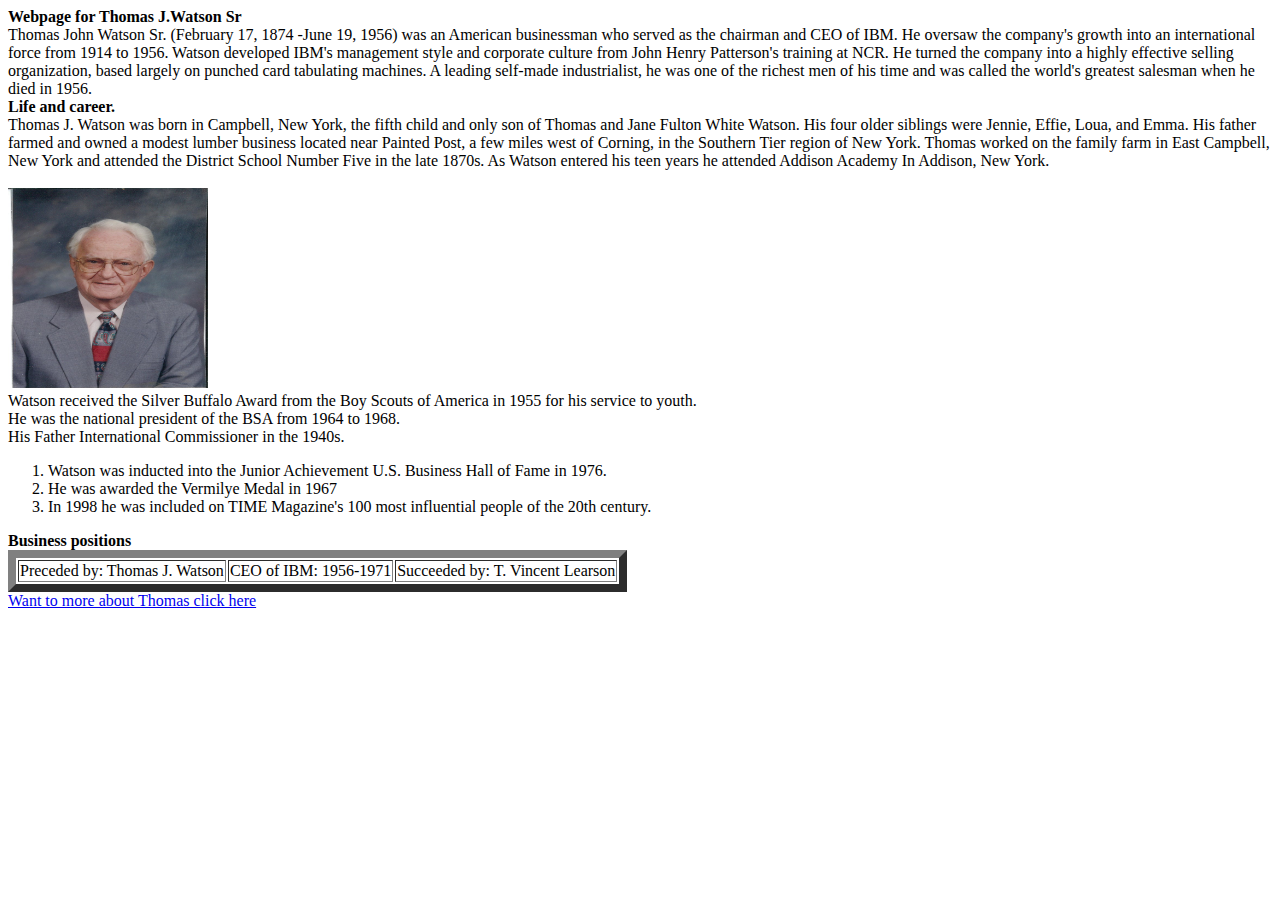
<file: Exercise1.html>
<!DOCTYPE html>
<html>
<head>
<meta charset="UTF-8">
<meta name="description"content="Thomas J Watson,Chairman and CEO of IBM 1914-1956">
<meta name="keywords"content="Thomas J Watson,IBM Founder,Computers,Technology,">
<meta name="viewport"content="width=device-width,initial-scale=1.0">
<meta name="robots"content="index, follow">
<meta property="og:title"content="IBM, business services">
<meta property="og:url"content="https://newsroom.ibm.com/Why-IBMs-acquisition-of-Red-Hat-is-a-game-changer-for-the-cloud-industry?fbclid=IwAR0qVCr88Py0NFBuoQQNPC1nPJw7nV94QOe58TN0hzfNVfE431mCF54djJY">
<meta property="og:description"content="IBM to acquire Red Hat, the world's leading provider of open source technology">
<meta property="og:type"content="article">
<meta property="og:image"content="https://scontent.fbwa1-1.fna.fbcdn.net/v/t1.6435-9/44911877_1939639549459651_1421040752229613568_n.jpg?_nc_cat=102&ccb=1-7&_nc_sid=9267fe&_nc_ohc=bWD2TRDV8ykAX-jzsOW&_nc_ht=scontent.fbwa1-1.fna&oh=00_AfAMVgBG7C_Oyz7u4TYrjeELiV_qAOeHViMcNp7e9CDz2Q&oe=63B2BB34">
<title>IBM Founder Thomas J.Watson Sr</title>
</head>
<body>
      
<hl><b>Webpage for Thomas J.Watson Sr</b></hl>
<br>Thomas John Watson Sr. (February 17, 1874 -June 19, 1956) was an American businessman who served as the chairman and CEO of IBM.
 He oversaw the company's growth into an international force from 1914 to 1956. Watson developed IBM's management style and corporate culture from John Henry Patterson's training at NCR.
 He turned the company into a highly effective selling organization, based largely on punched card tabulating machines.
 A leading self-made industrialist, he was one of the richest men of his time and was called the world's greatest salesman when he died in 1956.</br>
<b>Life and career.</b><br>
Thomas J. Watson was born in Campbell, New York, the fifth child and only son of Thomas and Jane Fulton White Watson.
His four older siblings were Jennie, Effie, Loua, and Emma.
His father farmed and owned a modest lumber business located near Painted Post, a few miles west of Corning, in the Southern Tier region of New York.
Thomas worked on the family farm in East Campbell, New York and attended the District School Number Five in the late 1870s.
As Watson entered his teen years he attended Addison Academy In Addison, New York.</br><br>
<img src="w.jpg" alt="w.jpg" height="200"width="200"><br>
<ur>
<li>Watson received the Silver Buffalo Award from the Boy Scouts of America in 1955 for his service to youth.</li>
<LI>He was the national president of the BSA from 1964 to 1968.</LI>
<LI>His Father International Commissioner in the 1940s.</LI>
</ur>
<OL>
<Li>Watson was inducted into the Junior Achievement U.S. Business Hall of Fame in 1976.</Li>
<li>He was awarded the Vermilye Medal in 1967</li>
<li>In 1998 he was included on TIME Magazine's 100 most influential people of the 20th century.</li>
</OL>
<B>Business positions</B><br>
<table border=8>
<TR>
<td>Preceded by: Thomas J. Watson</td>
<td>CEO of IBM: 1956-1971</Td>
<td>Succeeded by: T. Vincent Learson</Td>
</TR>
</table>
<a href="http://www-03.ibm.com/ibm/history/exhibits/chairmen/chairmen_4.html">Want to more about Thomas click here</a>
</body>
</html>
</file>
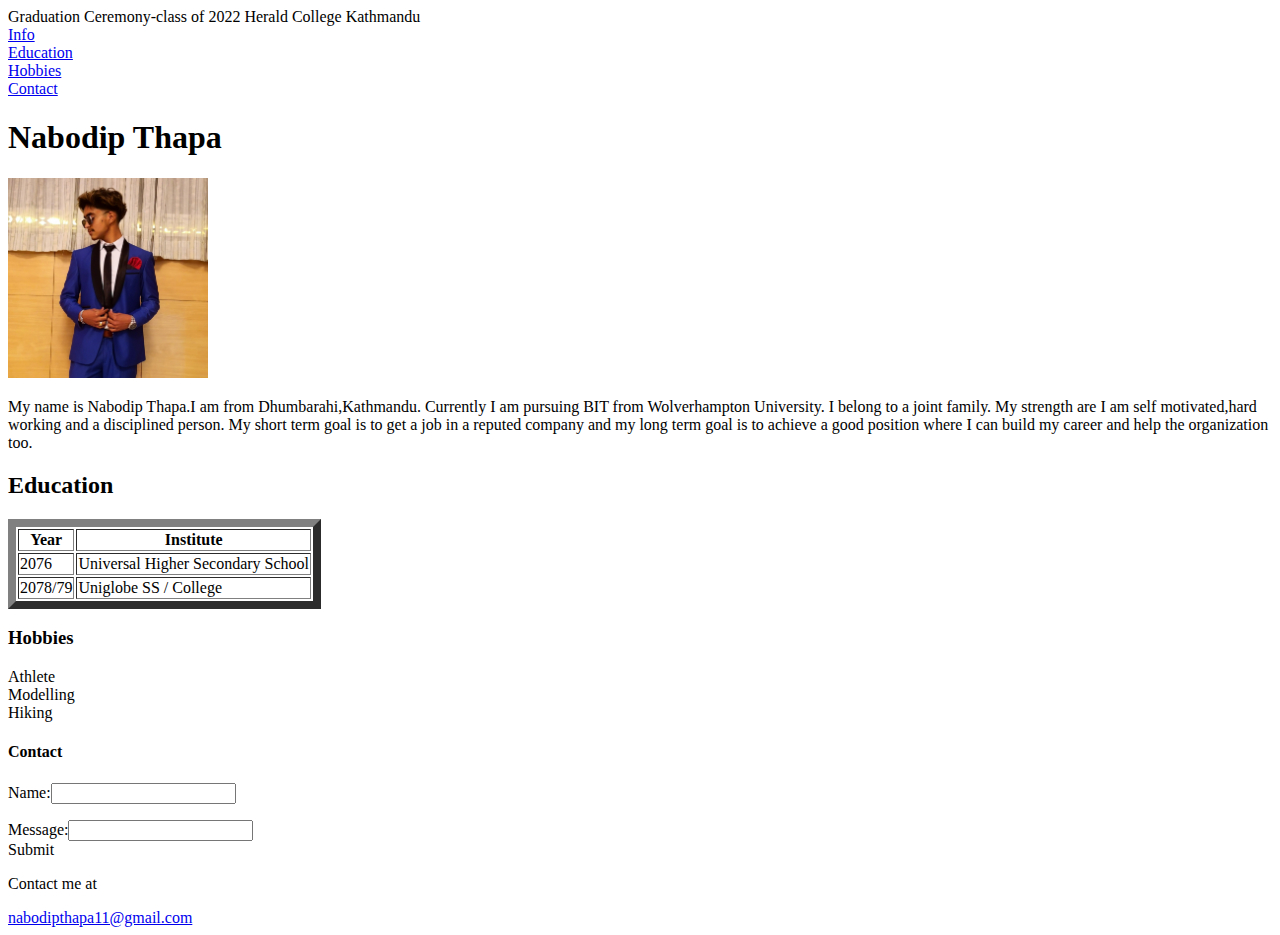
<file: Exercise2.html>
<!DOCTYPE html>
<HTML>
<head>
  <meta charset="UTF-8">
  <meta name="description"content="Nabodip Thapa a student of Herald College Kathmandu">
  <meta name="keywords"content="Portfolio,student,Herald,computer science">
  <meta name="author" content="Nabodip Thapa">
  <meta name="viewport"content="width=device-width, initial-scale1.0">
  <meta name="robots"content="index,follow">
  <meta property="og:title"content="Graduation Ceremony 2022">
<meta property="og:url"content="https://www.facebook.com/watch/?v=690753665938187">
<meta property="og:description"content="Herald College Graduation Ceremony-class of 2022.">
<meta property="og:type"content="facebook post">
Graduation Ceremony-class of 2022
Herald College Kathmandu
<TITLE>Nabodip Thapa Portfolio</TITLE>
</head>
<nav>
<li><a href="#Info">Info</a></li>
<li><a href="#Education">Education</a></li>
<li><a href="#Hobbies">Hobbies</a></li>
<li><a href="#Contact">Contact</a></li>
</nav>
<section ID="info">
<h1>Nabodip Thapa</h1>
<img src="Steroid.jpg" alt="pic.jpg" width="200px" height="200px">
<p>My name is Nabodip Thapa.I am from Dhumbarahi,Kathmandu.
Currently I am pursuing BIT from Wolverhampton University.
I belong to a joint family. My strength are I am self motivated,hard working and a disciplined person.
My short term goal is to get a job in a reputed company and my long term goal is to achieve a good position where I can build my career 
and help the organization too.</p>
</section>
<section ID="Education">
<H2>Education</H2>
<table border="8">
<tr>
<th>Year</th>
<th>Institute</th>
</tr>
<tr>
<td>2076</td>
<td>Universal Higher Secondary School</td>
</tr>
<tr>
<td>2078/79</td>
<td>Uniglobe SS / College</td>
</tr>
</table>
</section>
<section ID="Hobbies">
<H3>Hobbies</H3>
<ur>
<li>Athlete</li>
<li>Modelling</li>
<li>Hiking</li>
</ur>
</section>
<section ID="Contact">
<H4>Contact</H4>
<form>
Name:<input Name="text"><p>
Message:<input Message="text"><br>
<buttom type="buttom">Submit</buttom>
</form>
</section>
<footer>
<p>Contact  me at </p><a href="https://mail.google.com/mail/u/0/?pli=1">nabodipthapa11@gmail.com</a>
</footer>
</body>
</HTML>
</file>
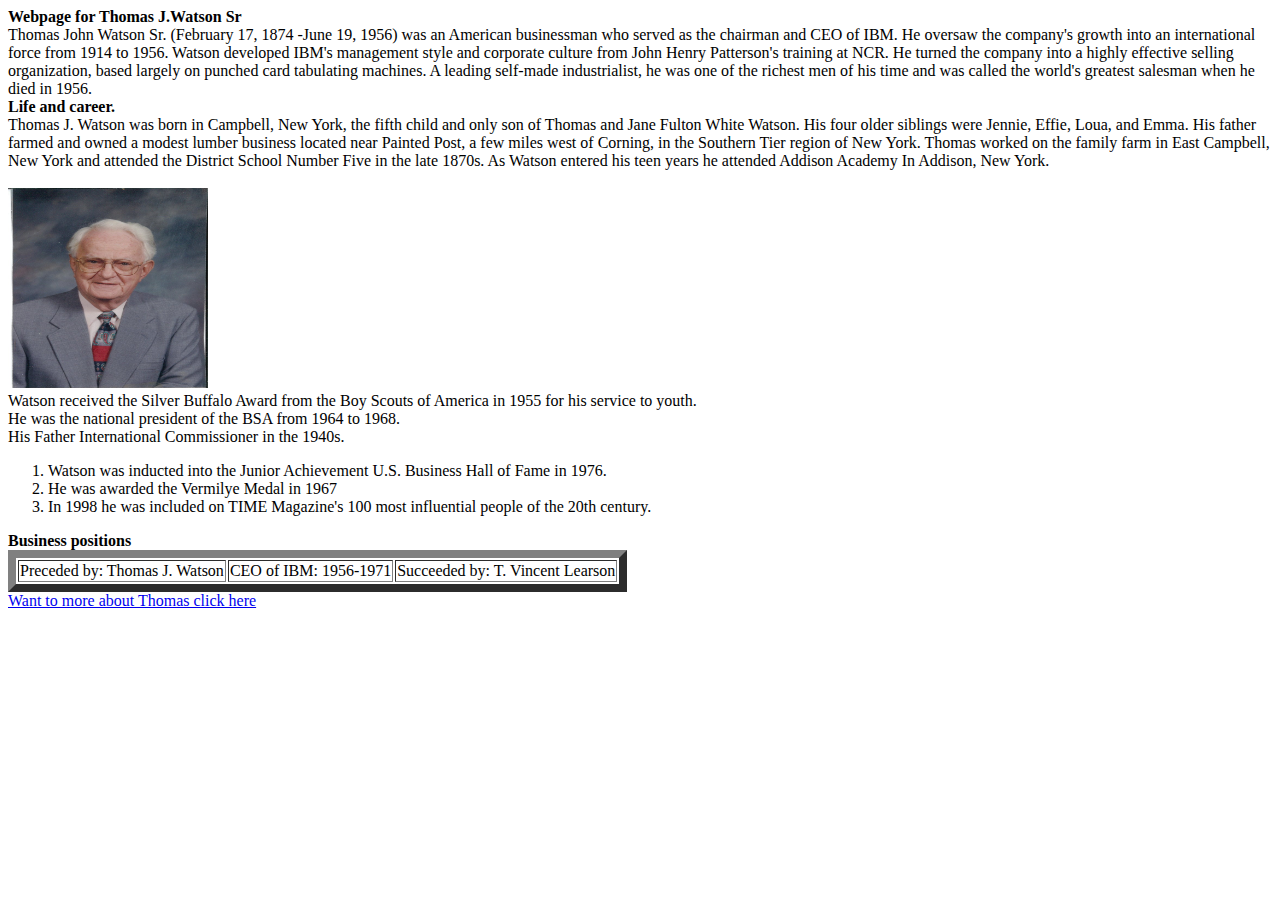
<file: Thomas.html>
<!DOCTYPE html>
<html>
<head>
<title>IBM Founder Thomas J.Watson Sr</title>
</head>
<body>
      
<hl><b>Webpage for Thomas J.Watson Sr</b></hl>
<br>Thomas John Watson Sr. (February 17, 1874 -June 19, 1956) was an American businessman who served as the chairman and CEO of IBM.
 He oversaw the company's growth into an international force from 1914 to 1956. Watson developed IBM's management style and corporate culture from John Henry Patterson's training at NCR.
 He turned the company into a highly effective selling organization, based largely on punched card tabulating machines.
 A leading self-made industrialist, he was one of the richest men of his time and was called the world's greatest salesman when he died in 1956.</br>
<b>Life and career.</b><br>
Thomas J. Watson was born in Campbell, New York, the fifth child and only son of Thomas and Jane Fulton White Watson.
His four older siblings were Jennie, Effie, Loua, and Emma.
His father farmed and owned a modest lumber business located near Painted Post, a few miles west of Corning, in the Southern Tier region of New York.
Thomas worked on the family farm in East Campbell, New York and attended the District School Number Five in the late 1870s.
As Watson entered his teen years he attended Addison Academy In Addison, New York.</br><br>
<img src="w.jpg" alt="w.jpg" height="200"width="200"><br>
<ur>
<li>Watson received the Silver Buffalo Award from the Boy Scouts of America in 1955 for his service to youth.</li>
<LI>He was the national president of the BSA from 1964 to 1968.</LI>
<LI>His Father International Commissioner in the 1940s.</LI>
</ur>
<OL>
<Li>Watson was inducted into the Junior Achievement U.S. Business Hall of Fame in 1976.</Li>
<li>He was awarded the Vermilye Medal in 1967</li>
<li>In 1998 he was included on TIME Magazine's 100 most influential people of the 20th century.</li>
</OL>
<B>Business positions</B><br>
<table border=8>
<TR>
<td>Preceded by: Thomas J. Watson</td>
<td>CEO of IBM: 1956-1971</Td>
<td>Succeeded by: T. Vincent Learson</Td>
</TR>
</table>
<a href="http://www-03.ibm.com/ibm/history/exhibits/chairmen/chairmen_4.html">Want to more about Thomas click here</a>
</body>
</html>
</file>
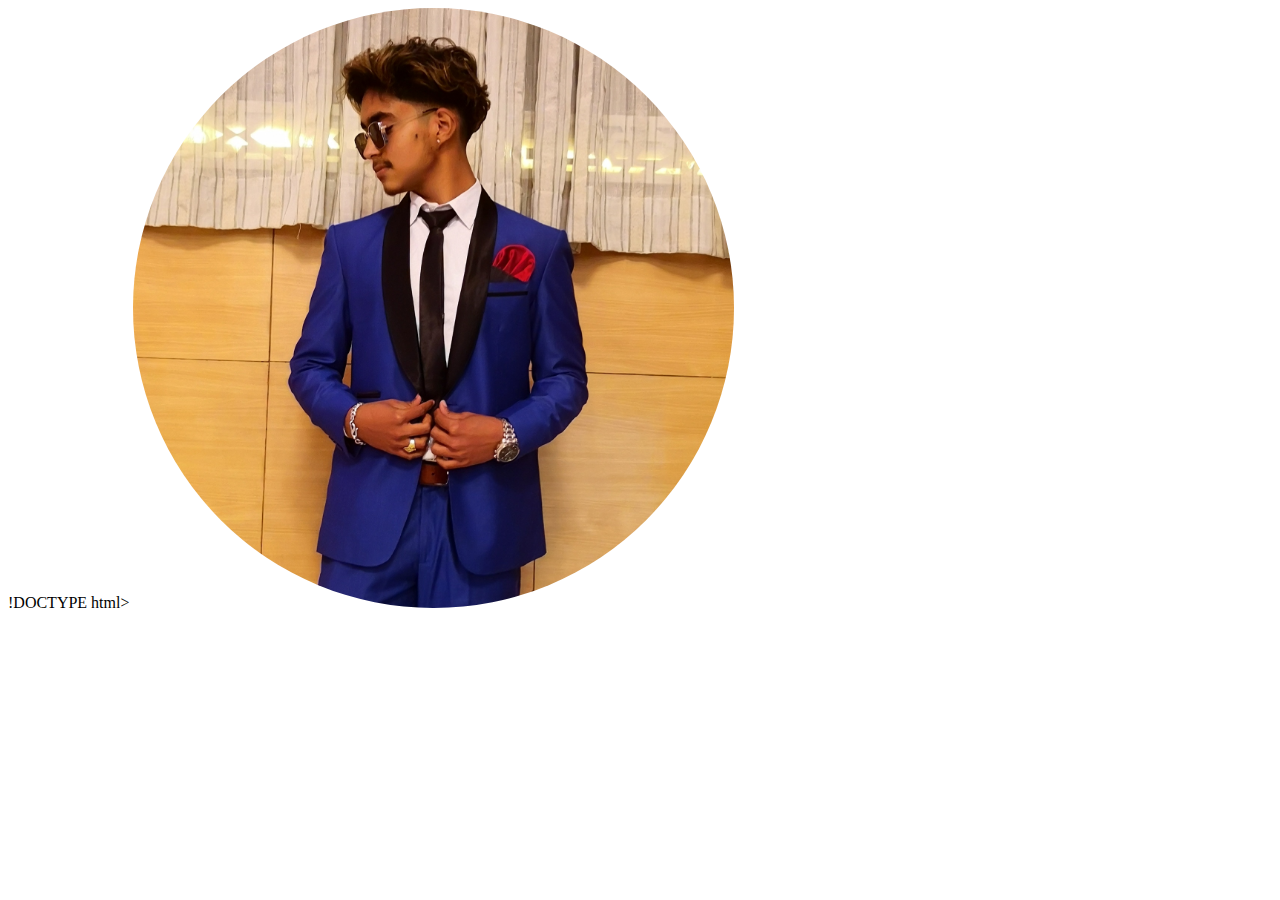
<file: week 4game/external.html>
!DOCTYPE html>
<html lang="en">
<head>
    <meta charset="UTF-8">
    <meta http-equiv="X-UA-Compatible" content="IE=edge">
    <meta name="viewport" content="width=device-width, initial-scale=1.0">
    <title>External CSS</title>
    <link rel="stylesheet" href="picture.css">
   
</head>
<body>
    <img src="Steroid.jpg" alt="steroid">
     

</body>
</html>
</file>
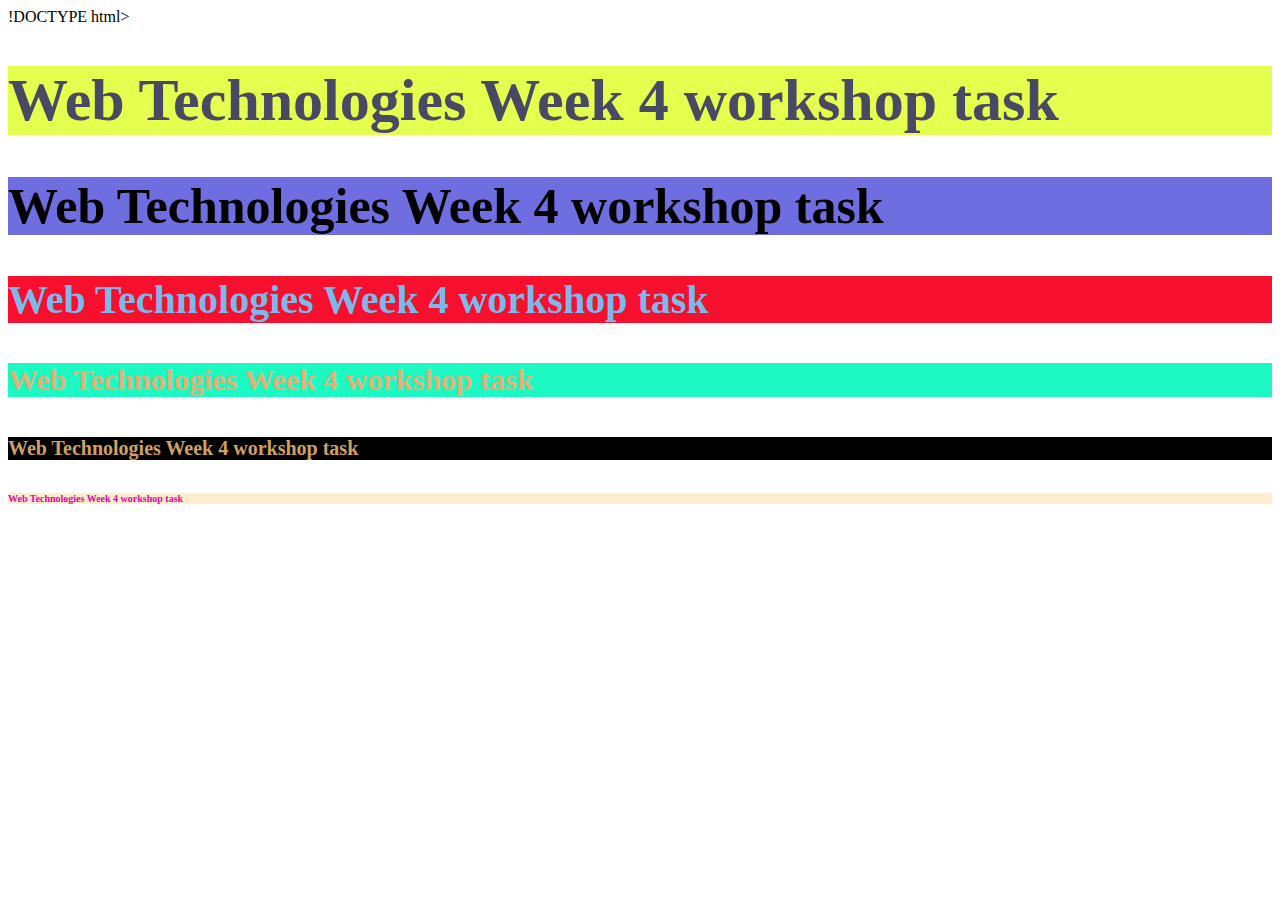
<file: week 4game/Inline.html>
!DOCTYPE html>
<html lang="en">
<head>
    <meta charset="UTF-8">
    <meta http-equiv="X-UA-Compatible" content="IE=edge">
    <meta name="viewport" content="width=device-width, initial-scale=1.0">
    <title>Inline Demo</title>
</head>
<body>
    <h1 style="background-color: rgb(229, 255, 79);font-size:60px;color: rgb(73, 73, 100);">Web Technologies Week 4 workshop task</h1>
    <h2 style="background-color:rgb(110, 110, 224);font-size:50px;color: black;">Web Technologies Week 4 workshop task</h2>
    <h3 style="background-color:rgb(247, 15, 46);font-size:40px;color:rgb(124, 185, 235);">Web Technologies Week 4 workshop task</h3>
        <h4 style="background-color:rgb(27, 248, 193);font-size:30px;color:rgb(224, 178, 121);">Web Technologies Week 4 workshop task</h4>
            <h5 style="background-color:black;font-size:20px;color:rgb(209, 160, 96)">Web Technologies Week 4 workshop task</h5>
                <h6 style="background-color:blanchedalmond;font-size: 10px;color:rgb(226, 2, 159);">Web Technologies Week 4 workshop task</h6>

</body>
</html>
</file>
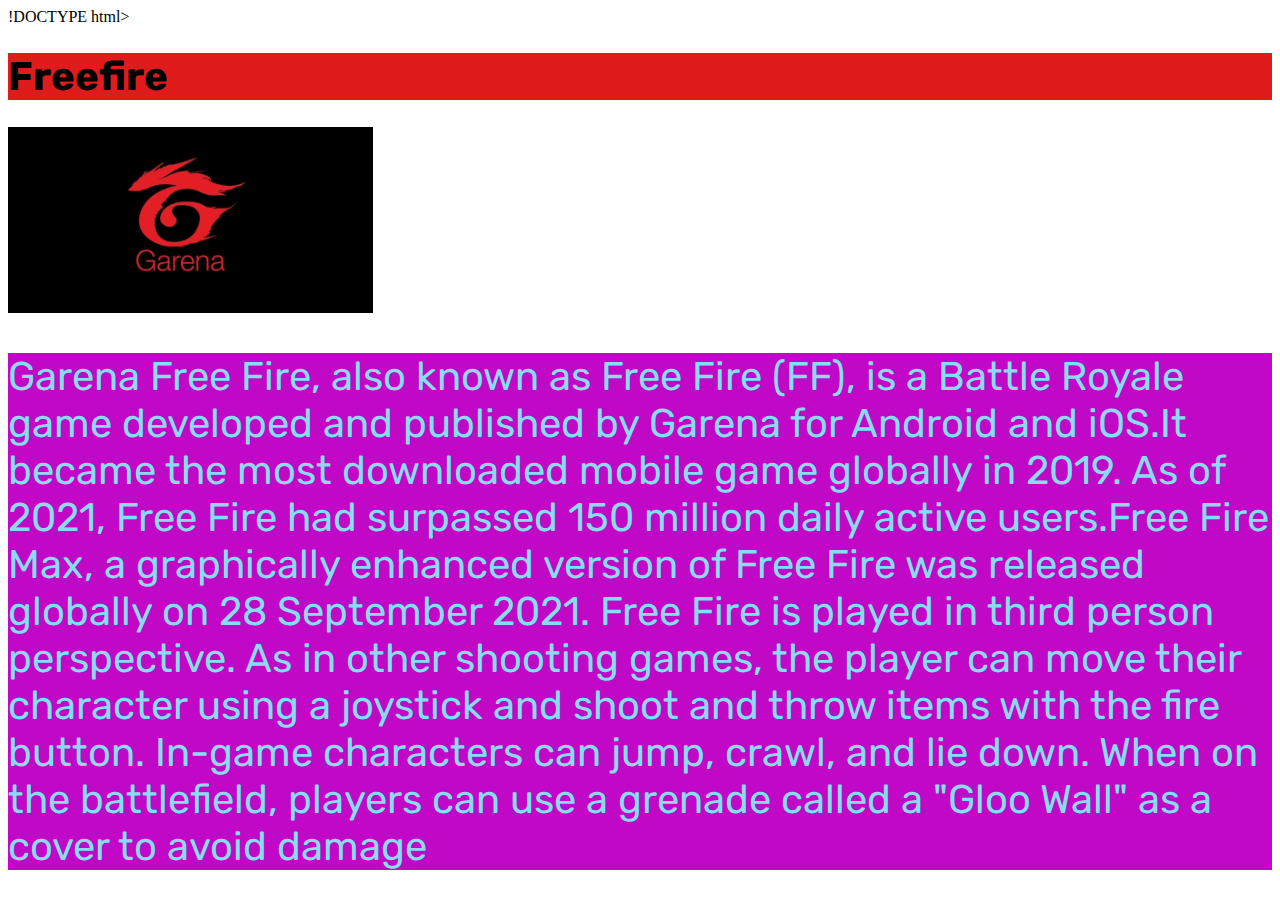
<file: week 4game/internal.html>
!DOCTYPE html>
<html lang="en">
<head>
    <meta charset="UTF-8">
    <meta http-equiv="X-UA-Compatible" content="IE=edge">
    <meta name="viewport" content="width=device-width, initial-scale=1.0">
    <title>Internal CSS</title>
    <style>
        @import url('https://fonts.googleapis.com/css2?family=Rubik:ital,wght@1,300&display=swap');
@import url('https://fonts.googleapis.com/css2?family=Rubik:ital@1&display=swap');
h1{
    background-color: rgb(224, 27, 27);
    font-size: 40px;
    color: black;
    font-family: 'Rubik', sans-serif;

}
p{
    background-color: rgb(193, 8, 199);
    font-size: 40px;  
    color: rgb(134, 220, 241);  
    font-family: 'Rubik', sans-serif;
 
 }
 img{
    background-position: center;
    background-size: auto;
    max-width: 100%;
    height: auto;
 }
    </style>
</head>
<body>
    <h1>Freefire </h1>
    <img src="GarenaFreefire.png" alt="GarenaFreefire.png">
    <p>Garena Free Fire, also known as Free Fire (FF), is a Battle Royale game developed and published by Garena for Android and iOS.It became the most downloaded mobile game globally in 2019.
    As of 2021, Free Fire had surpassed 150 million daily active users.Free Fire Max, a graphically enhanced version of Free Fire was released globally on 28 September 2021.
    Free Fire is played in third person perspective. As in other shooting games, the player can move their character using a joystick and shoot and throw items with the fire button. In-game characters can jump, crawl, and lie down.
    When on the battlefield, players can use a grenade called a "Gloo Wall" as a cover to avoid damage</p>
</body>
</html>
</file>
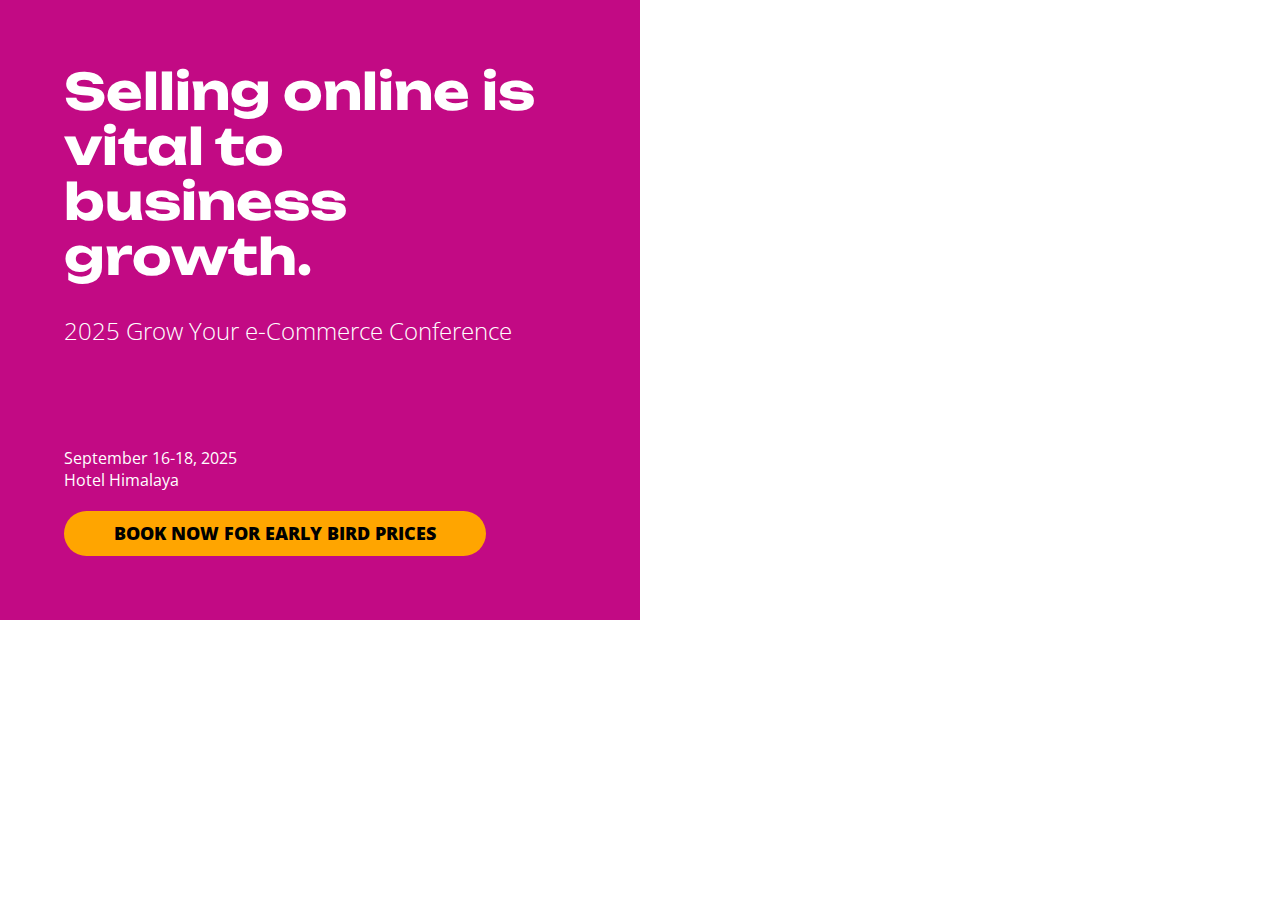
<file: Week 5 assignment/firstweb.html>
<!DOCTYPE html>
<html lang="en">
<head>
    <meta charset="UTF-8">
    <meta http-equiv="X-UA-Compatible" content="IE=edge">
    <meta name="viewport" content="width=device-width, initial-scale=1.0">
    <title>firstweb</title>
    <link rel="stylesheet" href="css/firstweb.css">
</head>
<body>
    

<main>
    <div class="splitBlock">
      <div class="left-col">
        <h1>
          Selling online is vital to business growth.
        </h1>
  
        <h2>
          2025 Grow Your e-Commerce Conference </h2>
  
        <div class="date">
          September 16-18, 2025
        </div>
  
        <div class="venue">
          Hotel Himalaya
        </div>
  
        <div class="button">
          <a href="#">
            BOOK NOW FOR EARLY BIRD PRICES
          </a>
        </div>
        <!-- @end .button -->
  
      </div>
      <!-- @end content-wrapper -->
      <div class="right-col">
        <figure style="background-image: url('https://s.alicdn.com/@sc04/kf/H2da2daad407040d5853dfcec2619a51da.jpg');">
        </figure>
      </div>
      <div>
        <!-- @end .container -->
  </main>
</body>
</html>
</file>
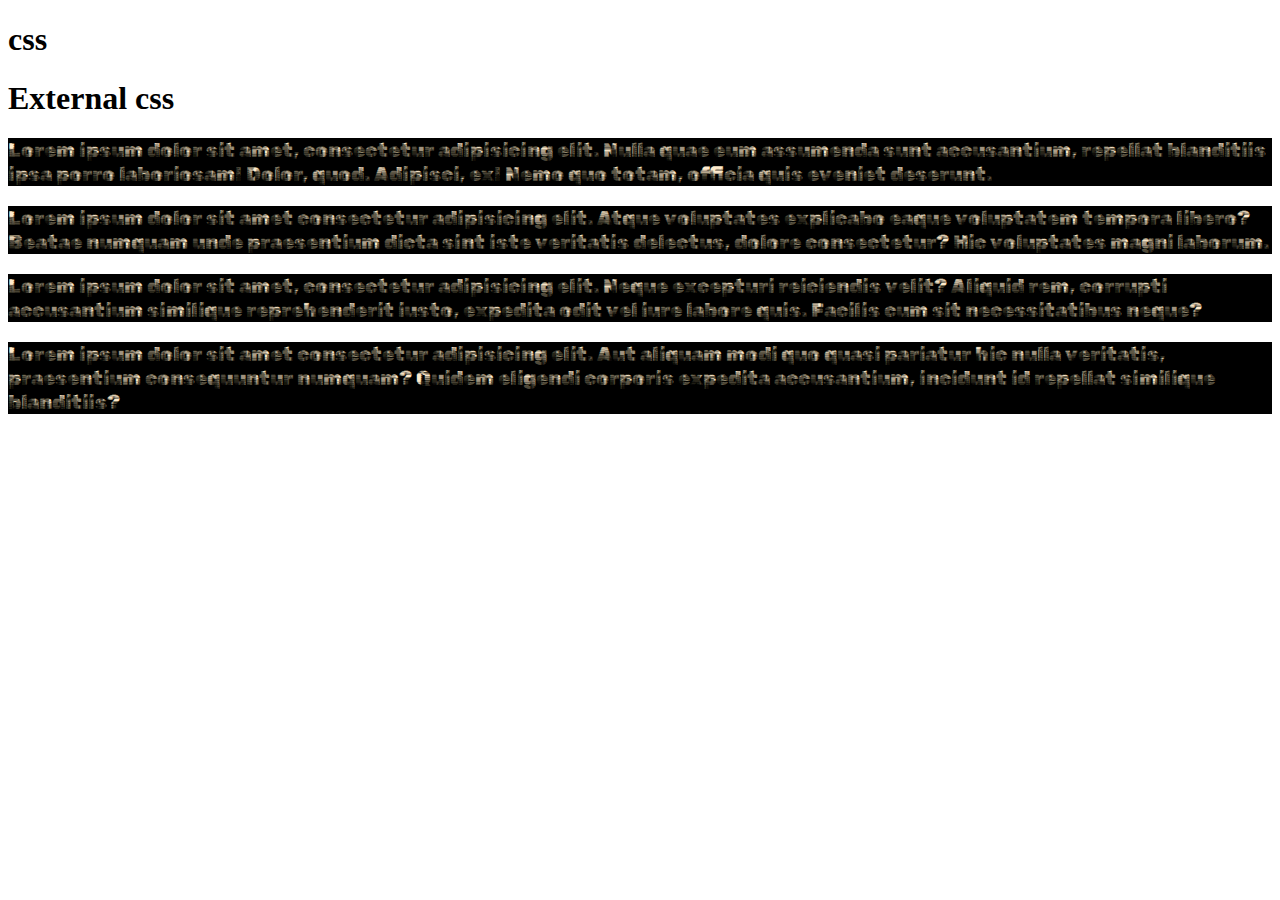
<file: week4/external.html>
<!DOCTYPE html>
<html>
    <head>
     <meta name="Viewport" content="widthdevice-width,initial-scale1">
     <title>css</title>
     <link rel="stylesheet"href="external.css">
    </head>
    <body>
<h1>css</h1>
<h1>External css</h1>
<p>Lorem ipsum dolor sit amet, consectetur adipisicing elit. Nulla quae eum assumenda sunt accusantium, repellat blanditiis ipsa porro laboriosam! Dolor, quod. Adipisci, ex! Nemo quo totam, officia quis eveniet deserunt.</p>
<p>Lorem ipsum dolor sit amet consectetur adipisicing elit. Atque voluptates explicabo eaque voluptatem tempora libero? Beatae numquam unde praesentium dicta sint iste veritatis delectus, dolore consectetur? Hic voluptates magni laborum.</p>
<p>Lorem ipsum dolor sit amet, consectetur adipisicing elit. Neque excepturi reiciendis velit? Aliquid rem, corrupti accusantium similique reprehenderit iusto, expedita odit vel iure labore quis. Facilis cum sit necessitatibus neque?</p>
<p>Lorem ipsum dolor sit amet consectetur adipisicing elit. Aut aliquam modi quo quasi pariatur hic nulla veritatis, praesentium consequuntur numquam? Quidem eligendi corporis expedita accusantium, incidunt id repellat similique blanditiis?</p>
</body>
</html>
</file>
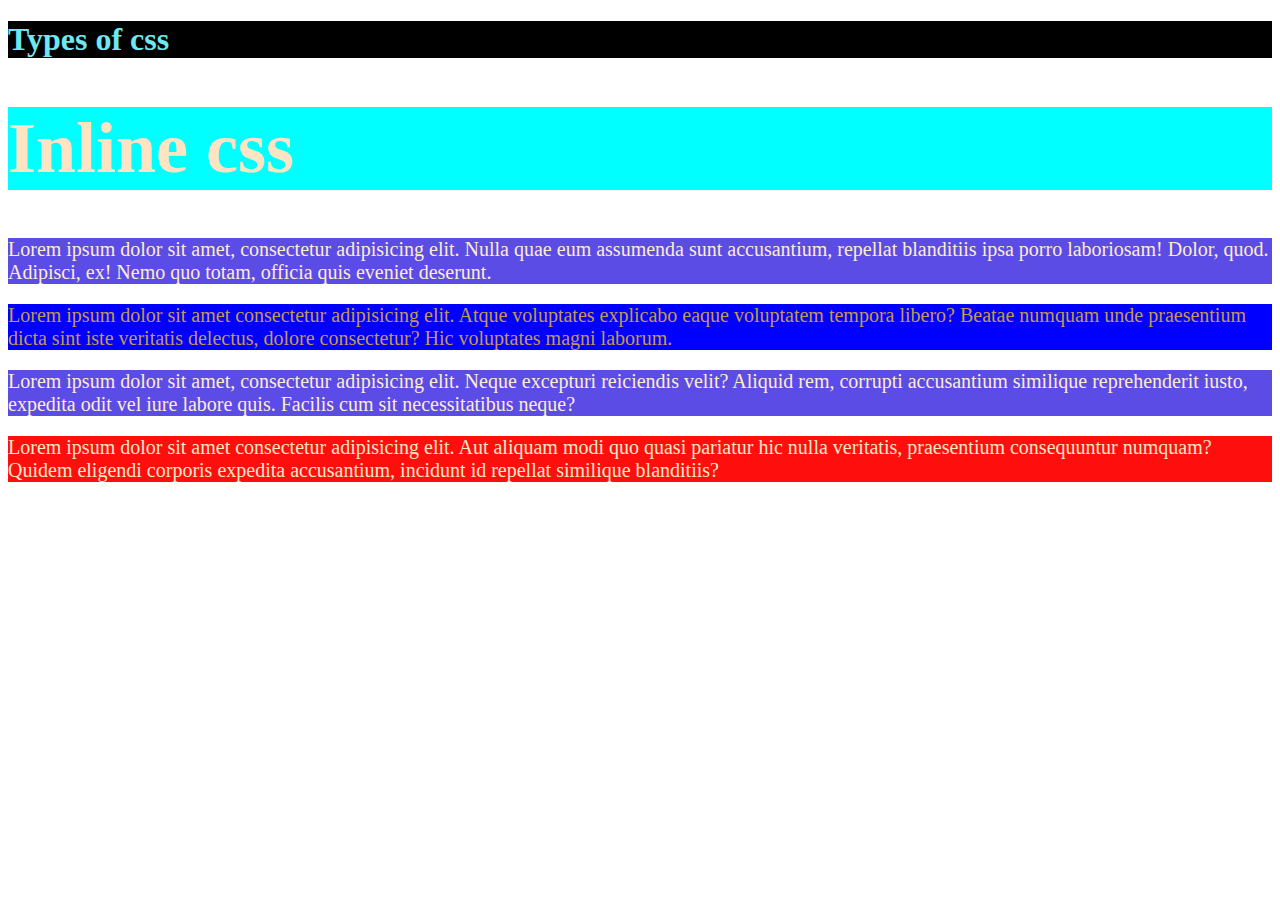
<file: week4/inline.html>
<!DOCTYPE html>
<html large="em">
    <head>
     <meta name="Viewport" content="widthdevice-width,initial-scale1">
     <title>css</title>
    </head>
    <body>
<h1 style="background-color:rgb(0, 0, 0);font-size100px; color:rgb(111, 231, 240)">Types of css</h1>
<h1 style="background-color:aqua; font-size:72px; color:bisque;">Inline css</h1>
<p style="background-color:rgb(91, 76, 230); font-size:20px; color:blanchedalmond">Lorem ipsum dolor sit amet, consectetur adipisicing elit. Nulla quae eum assumenda sunt accusantium, repellat blanditiis ipsa porro laboriosam! Dolor, quod. Adipisci, ex! Nemo quo totam, officia quis eveniet deserunt.</p>
<p style="background-color:blue; font-size:20px; color:rgb(197, 151, 82)">Lorem ipsum dolor sit amet consectetur adipisicing elit. Atque voluptates explicabo eaque voluptatem tempora libero? Beatae numquam unde praesentium dicta sint iste veritatis delectus, dolore consectetur? Hic voluptates magni laborum.</p>
<p style="background-color:rgb(91, 76, 230); font-size:20px; color:blanchedalmond">Lorem ipsum dolor sit amet, consectetur adipisicing elit. Neque excepturi reiciendis velit? Aliquid rem, corrupti accusantium similique reprehenderit iusto, expedita odit vel iure labore quis. Facilis cum sit necessitatibus neque?</p>
<p style="background-color:rgb(255, 14, 14); font-size:20px; color:rgb(255, 232, 198)">Lorem ipsum dolor sit amet consectetur adipisicing elit. Aut aliquam modi quo quasi pariatur hic nulla veritatis, praesentium consequuntur numquam? Quidem eligendi corporis expedita accusantium, incidunt id repellat similique blanditiis?</p>
</body>
</html>
</file>
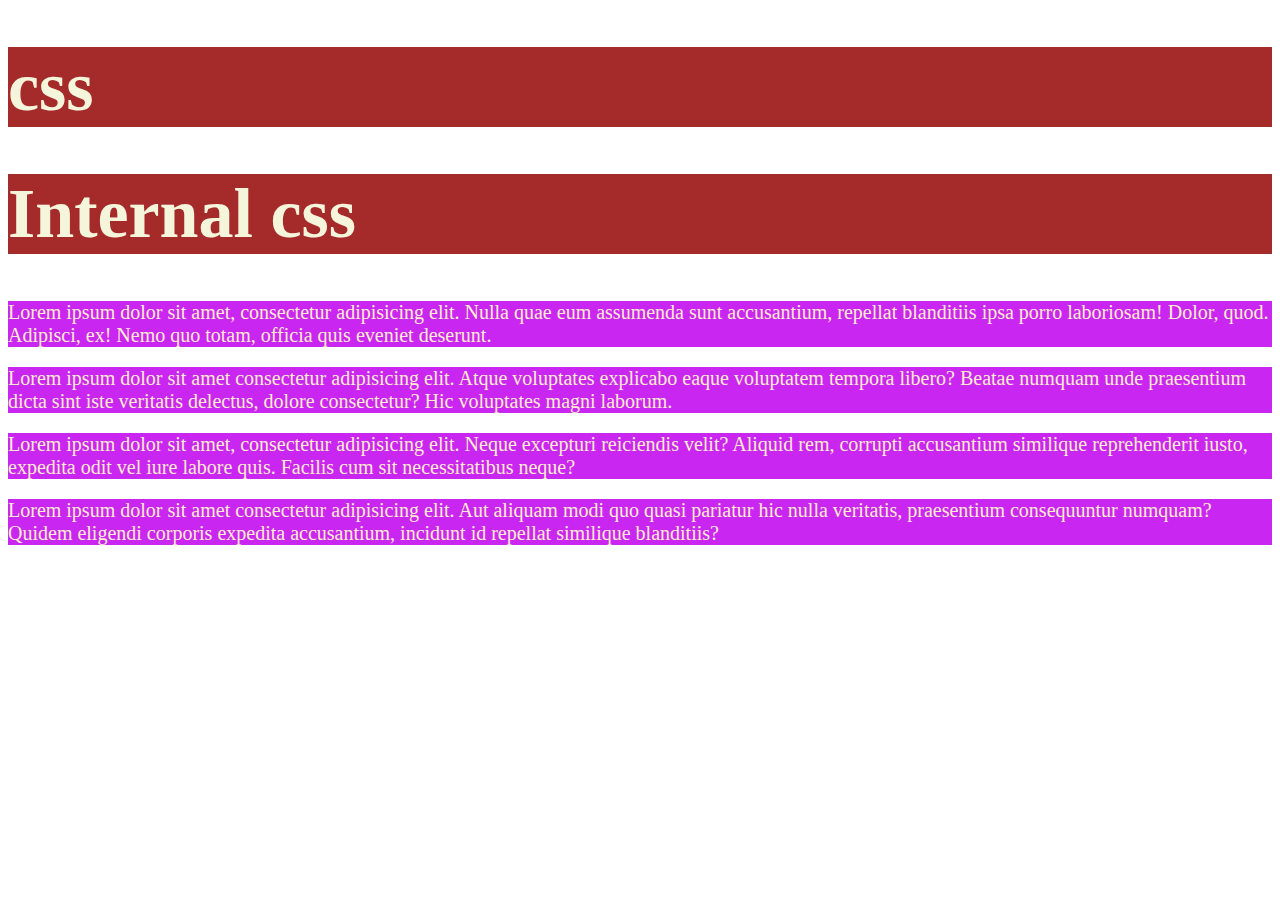
<file: week4/internal.html>
<!DOCTYPE html>
<html>
    <head>
     <meta name="Viewport" content="widthdevice-width,initial-scale1">
     <title>css</title>
    </head>
    <style>
        h1{
            background-color: brown;
            font-size: 70px;
            color: beige;
        }
        p{ 
            background-color: rgb(201, 39, 241);
            font-size: 20px;
            color: blanchedalmond;
        }
    </style>
    <body>
<h1>css</h1>
<h1>Internal css</h1>
<p>Lorem ipsum dolor sit amet, consectetur adipisicing elit. Nulla quae eum assumenda sunt accusantium, repellat blanditiis ipsa porro laboriosam! Dolor, quod. Adipisci, ex! Nemo quo totam, officia quis eveniet deserunt.</p>
<p>Lorem ipsum dolor sit amet consectetur adipisicing elit. Atque voluptates explicabo eaque voluptatem tempora libero? Beatae numquam unde praesentium dicta sint iste veritatis delectus, dolore consectetur? Hic voluptates magni laborum.</p>
<p>Lorem ipsum dolor sit amet, consectetur adipisicing elit. Neque excepturi reiciendis velit? Aliquid rem, corrupti accusantium similique reprehenderit iusto, expedita odit vel iure labore quis. Facilis cum sit necessitatibus neque?</p>
<p>Lorem ipsum dolor sit amet consectetur adipisicing elit. Aut aliquam modi quo quasi pariatur hic nulla veritatis, praesentium consequuntur numquam? Quidem eligendi corporis expedita accusantium, incidunt id repellat similique blanditiis?</p>
</body>
</html>
</file>
<file: week 4game/picture.css>
img{
    border-radius: 50%;
    width: auto;
    height: 600px;
    background-size: cover;
}
</file>
<file: Week 5 assignment/css/firstweb.css>
@import url("https://fonts.googleapis.com/css2?family=Open+Sans:wght@300;400;700;800&family=Unbounded:wght@200;400;700&display=swap");

 

/* font-family: 'Open Sans', sans-serif;

font-family: 'Unbounded', cursive;

*/

 

/* Set the box-sizing for all elements to border-box */

* {

  box-sizing: border-box;

  margin: 0;

  padding: 0;

}

 

body {

  font-family: "Open Sans", sans-serif;

}

 

.splitBlock {

  display: flex;

}

 

.left-col {

  width: 50%;

  background-color: rgb(194, 10, 132);

  padding: 5%;

  color: #ffffff;

}

 

h1 {

  font-size: 50px;

  line-height: 1.1;

  margin-bottom: 30px;

  font-family: "Unbounded", cursive;

}

 

h2 {

  margin-bottom: 100px;

  font-weight: 200;

}

 

.right-col {

  width: 50%;

}

 

figure {

  width: 100%;

  height: 100%;

  background-size: cover;

  background-repeat: no-repeat;

  background-position: center center;

}

 

.button {

  margin-top: 20px;

}

 

.button a {

  display: inline-block;

  padding: 10px 50px;

  background: orange;

  border-radius: 30px;

  text-decoration: none;

  color: black;

  font-size: 18px;

  line-height: 1.4;

  font-weight: 800;

  transition: all 0.5s ease;

}

 

.button a:hover {

  background: black;

  color: orange;

}

 

/*

Responsive Web Design.

-----------------------

1024   - tablet

768    - phone

420    - phone portrait

 

*/

 

@media screen and (max-width: 1024px) {

  .button a {

    font-size: 16px;

  }

}

 

@media screen and (max-width: 768px) {

  .content-wrapper {

    padding-bottom: 50px;

  }

 

  .left-col,

  .right-col {

    width: 100%;

  }

 

  figure {

    height: 300px;

  }

}

 

@media screen and (max-width: 420px) {

  .button a {

    text-align: center;

  }

}

/*  */
</file>
<file: week4/external.css>
@import url('https://fonts.googleapis.com/css2?family=Rubik+80s+Fade&display=swap');\
@import url('https://fonts.googleapis.com/css2?family=Kenia&family=Rubik+80s+Fade&display=swap');
h1{
    background-color: brown;
    font-size: 70px;
    color: beige;
    font-family: 'Kenia', cursive;
}
p{ 
    background-color: rgb(0, 0, 0);
    font-size: 20px;
    color: blanchedalmond;
    font-family: 'Rubik 80s Fade', cursive
}
</file>
